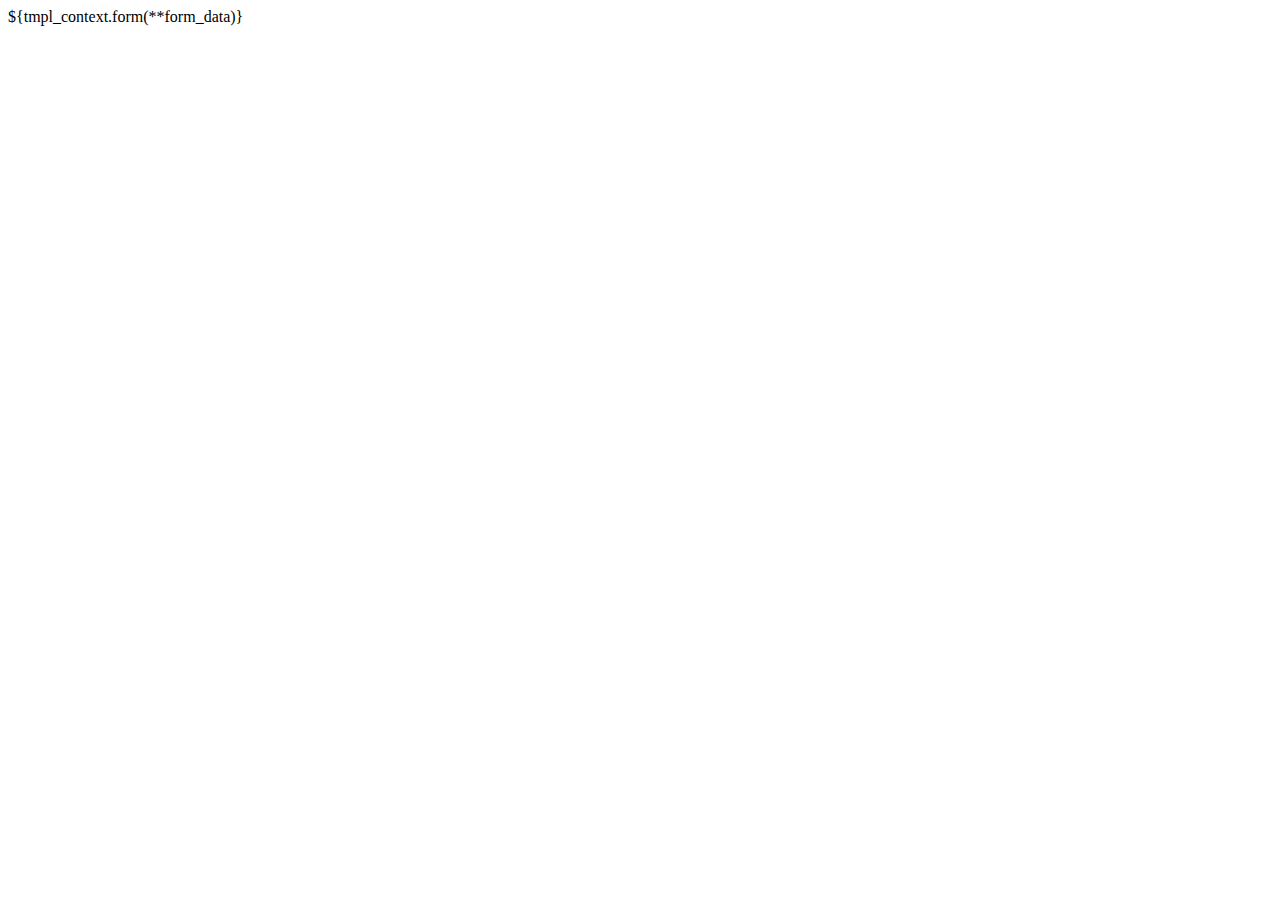
<file: posy.tg/posy/tg/templates/index.html>
<!DOCTYPE html PUBLIC "-//W3C//DTD XHTML 1.0 Transitional//EN" 
                      "http://www.w3.org/TR/xhtml1/DTD/xhtml1-transitional.dtd">
<html xmlns="http://www.w3.org/1999/xhtml"
      xmlns:py="http://genshi.edgewall.org/"
      xmlns:xi="http://www.w3.org/2001/XInclude">

<xi:include href="header.html" />
<xi:include href="footer.html" />
<xi:include href="master.html" />

<head>
  <meta content="text/html; charset=UTF-8" http-equiv="content-type" py:replace="''"/>
  <title>Posy</title>
</head>

<body>
  ${tmpl_context.form(**form_data)}
<!--
  <h1>All objects from locals():</h1>

  <div py:for="item in sorted(locals()['__data__'].keys())">
  ${item}: ${repr(locals()['__data__'][item])}
  </div>
-->
</body>

</html>
</file>
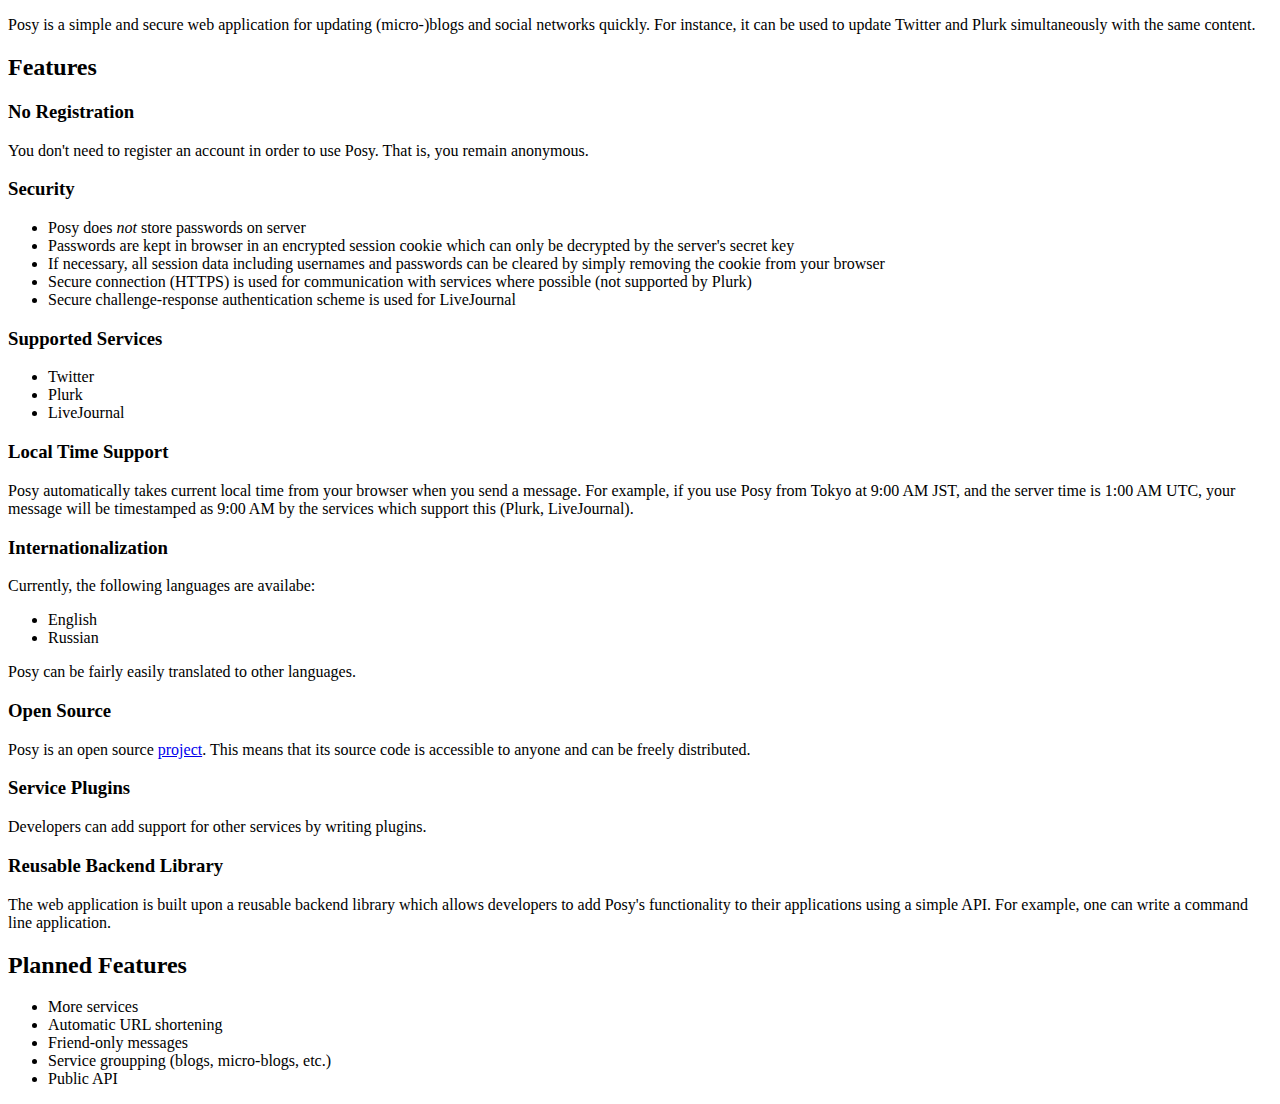
<file: posy.tg/posy/tg/templates/about.html>
<!DOCTYPE html PUBLIC "-//W3C//DTD XHTML 1.0 Transitional//EN" 
                      "http://www.w3.org/TR/xhtml1/DTD/xhtml1-transitional.dtd">
<html xmlns="http://www.w3.org/1999/xhtml"
      xmlns:py="http://genshi.edgewall.org/"
      xmlns:xi="http://www.w3.org/2001/XInclude">

<xi:include href="header.html" />
<xi:include href="footer.html" />
<xi:include href="master.html" />

<head>
  <meta content="text/html; charset=UTF-8" http-equiv="content-type" py:replace="''"/>
  <title>About Posy</title>
</head>

<body>
  <div class="about">
    <p class="posy">Posy is a simple and secure web application for updating (micro-)blogs and social networks quickly. For instance, it can be used to update Twitter and Plurk simultaneously with the same content.</p>

    <h2>Features</h2>

    <h3>No Registration</h3>
    <p>You don't need to register an account in order to use Posy. That is, you remain anonymous.</p>

    <h3>Security</h3>
    <ul>
        <li>Posy does <em>not</em> store passwords on server</li>
        <li>Passwords are kept in browser in an encrypted session cookie which can only be decrypted by the server's secret key</li>
        <li>If necessary, all session data including usernames and passwords can be cleared by simply removing the cookie from your browser</li>
        <li>Secure connection (HTTPS) is used for communication with services where possible (not supported by Plurk)</li>
        <li>Secure challenge-response authentication scheme is used for LiveJournal</li>
    </ul>

    <h3>Supported Services</h3>
    <ul>
        <li>Twitter</li>
        <li>Plurk</li>
        <li>LiveJournal</li>
    </ul>

    <h3>Local Time Support</h3>
    <p>Posy automatically takes current local time from your browser when you send a message. For example, if you use Posy from Tokyo at 9:00 AM JST, and the server time is 1:00 AM UTC, your message will be timestamped as 9:00 AM by the services which support this (Plurk, LiveJournal).</p>

    <h3>Internationalization</h3>
    <p>Currently, the following languages are availabe:</p>
    <ul>
        <li>English</li>
        <li>Russian</li>
    </ul>
    <p>Posy can be fairly easily translated to other languages.</p>

    <h3>Open Source</h3>
    <p>Posy is an open source <a href="http://code.google.com/p/posy/">project</a>. This means that its source code is accessible to anyone and can be freely distributed.</p>

    <h3>Service Plugins</h3>
    <p>Developers can add support for other services by writing plugins.</p>

    <h3>Reusable Backend Library</h3>
    <p>The web application is built upon a reusable backend library which allows developers to add Posy's functionality to their applications using a simple API. For example, one can write a command line application.</p>

    <h2>Planned Features</h2>
    <ul>
        <li>More services</li>
        <li>Automatic URL shortening</li>
        <li>Friend-only messages</li>
        <li>Service groupping (blogs, micro-blogs, etc.)</li>
        <li>Public API</li>
    </ul>
  </div>
</body>

</html>
</file>
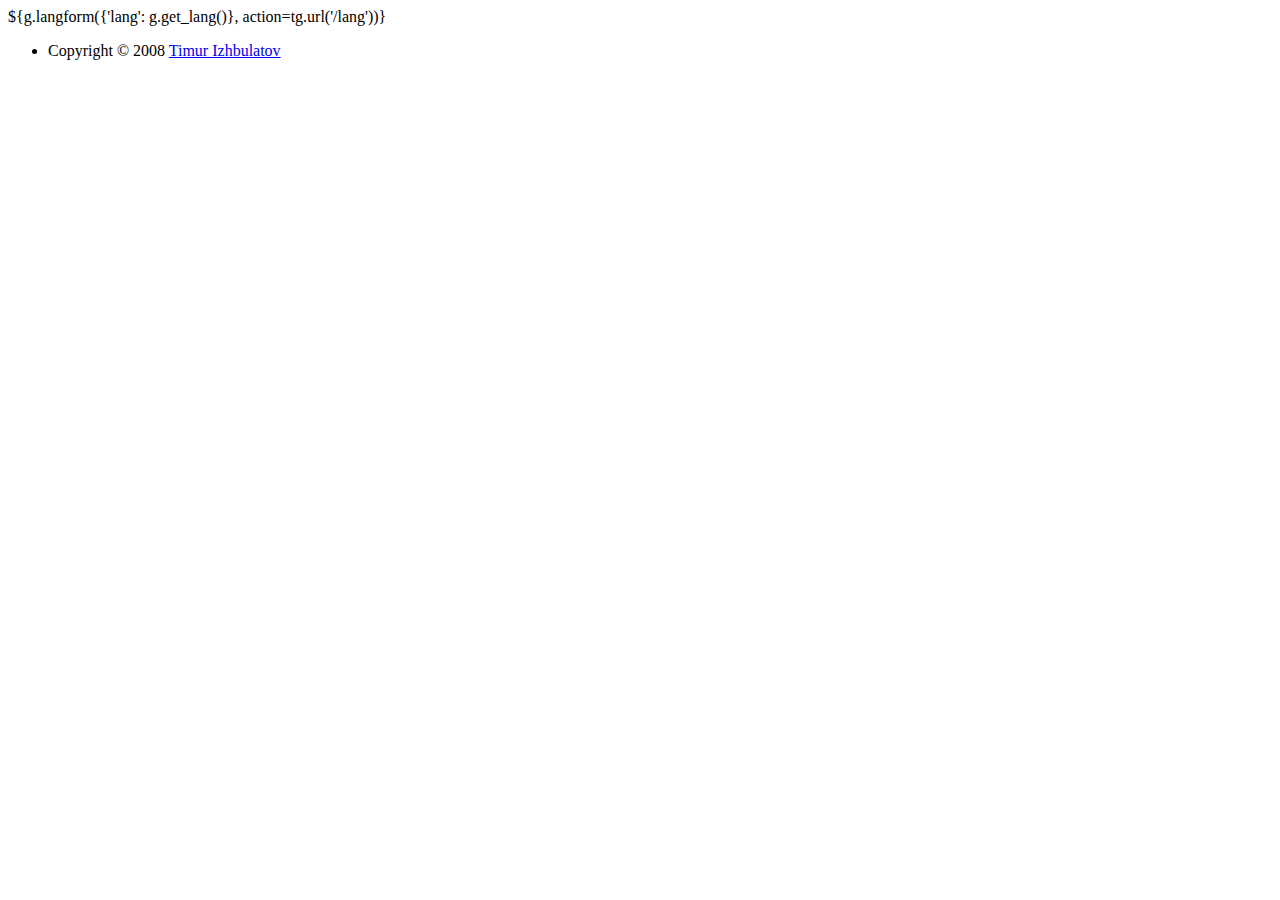
<file: posy.tg/posy/tg/templates/footer.html>
<html xmlns:py="http://genshi.edgewall.org/"
      xmlns:xi="http://www.w3.org/2001/XInclude"
      py:strip="">
<py:def function="footer">
  <div id="footer">
    ${g.langform({'lang': g.get_lang()}, action=tg.url('/lang'))}
    <ul><li>Copyright &#x00a9; 2008 <a href="http://timka.org">Timur Izhbulatov</a></li></ul>
  </div>
</py:def>

</html>
</file>
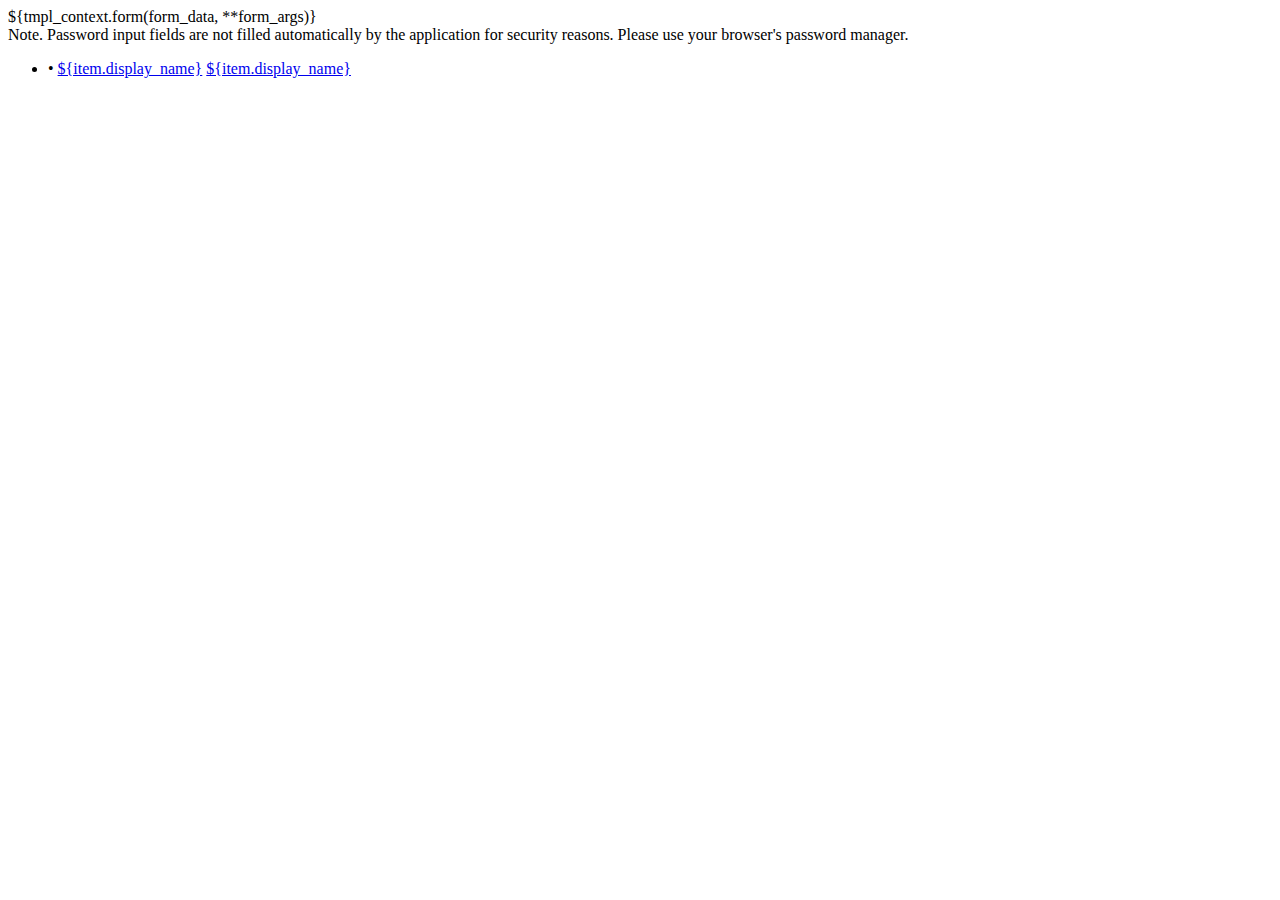
<file: posy.tg/posy/tg/templates/settings.html>
<!DOCTYPE html PUBLIC "-//W3C//DTD XHTML 1.0 Transitional//EN" 
                      "http://www.w3.org/TR/xhtml1/DTD/xhtml1-transitional.dtd">
<html xmlns="http://www.w3.org/1999/xhtml"
      xmlns:py="http://genshi.edgewall.org/"
      xmlns:xi="http://www.w3.org/2001/XInclude">

<xi:include href="header.html" />
<xi:include href="footer.html" />
<xi:include href="master.html" />

<head>
  <meta content="text/html; charset=UTF-8" http-equiv="content-type" py:replace="''"/>
  <title>Settings</title>
  <style type="text/css">
  </style>
</head>

<body>
  <div class="form-box">
  ${tmpl_context.form(form_data, **form_args)}
  <div class="note">Note. Password input fields are not filled automatically by the application for security reasons. Please use your browser's password manager.</div>
  </div>
  <div class="settings-bar">
    <ul>
      <py:for each="item, selected in menu">
        <li py:attrs="selected and {'class': 'current'}">
          <span py:if="item.is_configured">&bull;</span>
          <py:with vars="aattrs = not item.is_enabled and {'class': 'disabled'}">
              <a py:if="item.is_configured" py:attrs="aattrs"
                 title="Set up" href="${item.url}">${item.display_name}</a>
              <a py:if="not item.is_configured" py:attrs="aattrs"
                 title="Not set up" href="${item.url}">${item.display_name}</a>
          </py:with>
        </li>
      </py:for>
    </ul>
  </div>
</body>

</html>
</file>
